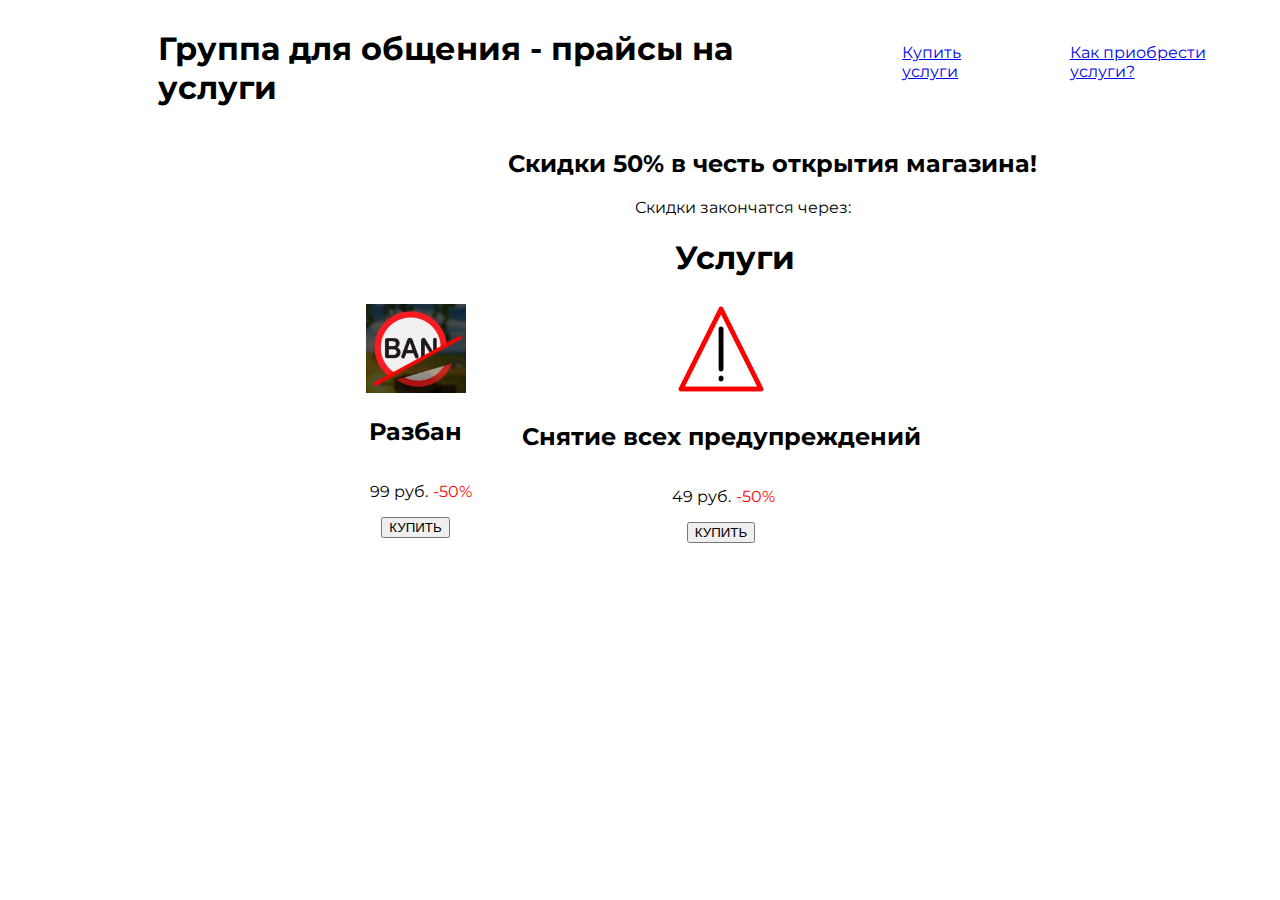
<file: index.html>
<!DOCTYPE html>
<html lang="en">
<head>
    <meta charset="UTF-8">
    <meta name="viewport" content="width=device-width, initial-scale=1.0">
    <title>Группа для общения - прайсы на услуги</title>
    <link a href="style.css" rel="stylesheet">
</head>
<body>
    <header>
        <h1 class="pricesite">Группа для общения - прайсы на услуги</h1>
        <a class="pricestr" href="index.html">Купить услуги</a>
        <a class="pricestr" href="instructions.html">Как приобрести услуги?</a>
    </header>
    <main>
        <div class="alert">
            <h2 class="alert1">Скидки 50% в честь открытия магазина!</h2>
            <p class="alert2">Скидки закончатся через:</p>
            <script src="//megatimer.ru/get/576ccbf3c60942bc030e20cc5d8f68db.js"></script>
        </div>
        <div class="price">
            <h1 class="name">Услуги</h1>
            <div class="prices">
                <div class="unbanned">
                    <img src="i.jpg" alt="картинка" width="100px">
                    <h2>Разбан</h2>
                    <div class="priceunban">
                        <p>99 руб.</p>
                        <p class="priceunban1">-50%</p>
                    </div>
                    <a class="buy" href="unbanned.html">
                        <button>КУПИТЬ</button>
                    </a>
                </div>
                <div class="unvarn">
                    <img src="o.webp" alt="картинка" width="100px">
                    <h2>Снятие всех предупреждений</h2>
                    <div class="priceunvar">
                        <p>49 руб.</p>
                        <p class="priceunban1">-50%</p>
                    </div>
                    <a class="buy" href="unvarn.html">
                        <button>КУПИТЬ</button>
                    </a>
                </div>
            </div>
        </div>
    </main>
    <footer>

    </footer>
</body>
</html>
</file>
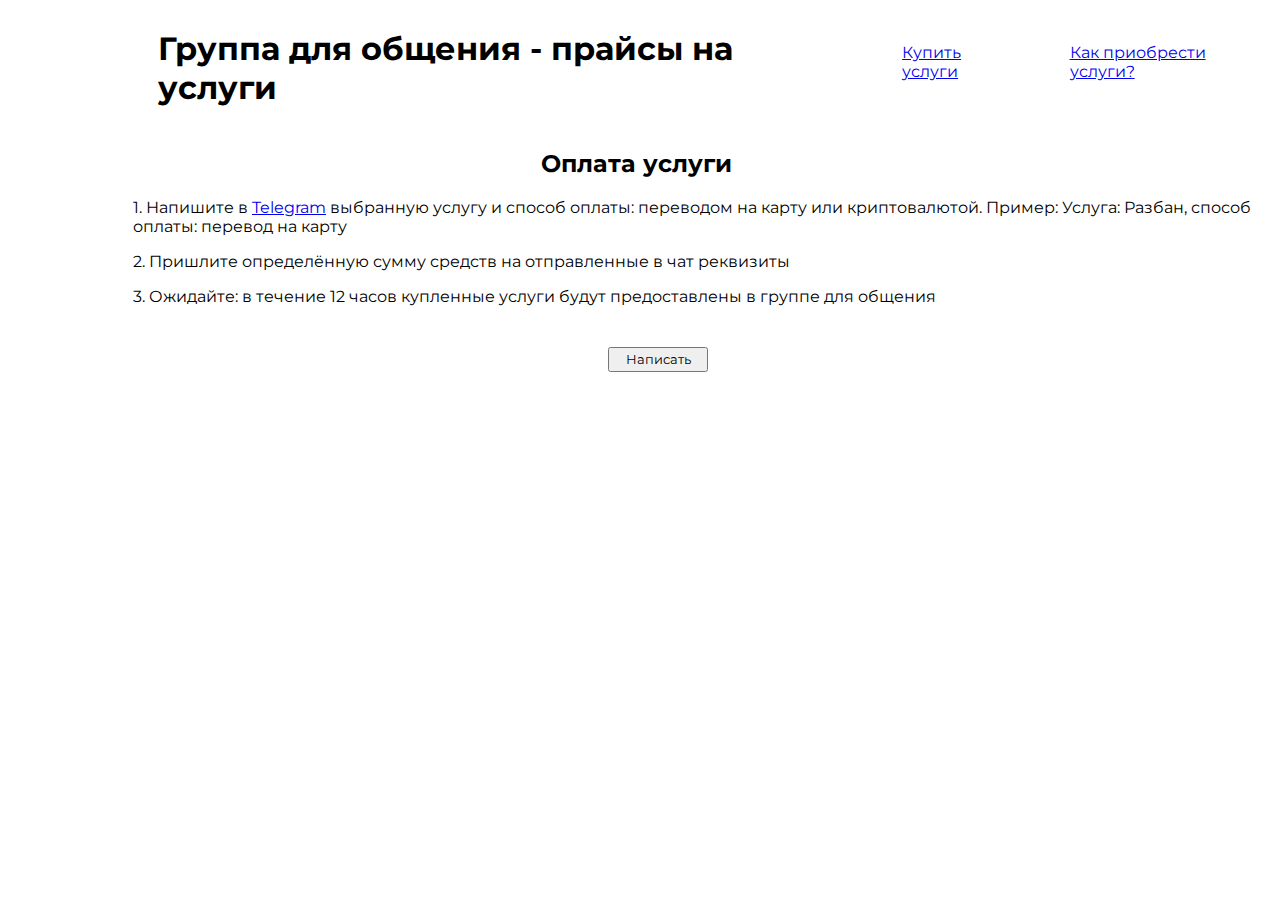
<file: buy.html>
<!DOCTYPE html>
<html lang="en">
<head>
    <meta charset="UTF-8">
    <meta name="viewport" content="width=device-width, initial-scale=1.0">
    <title>Оплата услуги</title>
    <link a href="style.css" rel="stylesheet">
</head>
<body>
    <header>
        <h1 class="pricesite">Группа для общения - прайсы на услуги</h1>
        <a class="pricestr" href="index.html">Купить услуги</a>
        <a class="pricestr" href="instructions.html">Как приобрести услуги?</a>
    </header>
    <main>
        <div class="instruction">
            <h2 class="inst">Оплата услуги</h2>
            <div class="instruction-description">
                <p>1. Напишите в <a href="https://t.me/Kalibest" target="_blank">Telegram</a> выбранную услугу и способ оплаты: переводом на карту или криптовалютой. Пример: Услуга: Разбан, способ оплаты: перевод на карту</p>
                <p>2. Пришлите определённую сумму средств на отправленные в чат реквизиты</p>
                <p>3. Ожидайте: в течение 12 часов купленные услуги будут предоставлены в группе для общения</p>
            </div>
        </div>
        <a href="https://t.me/Kalibest" target="_blank">
            <button class="buy-button">Написать</button>
        </a>
    </main>
</body>
</html>
</file>
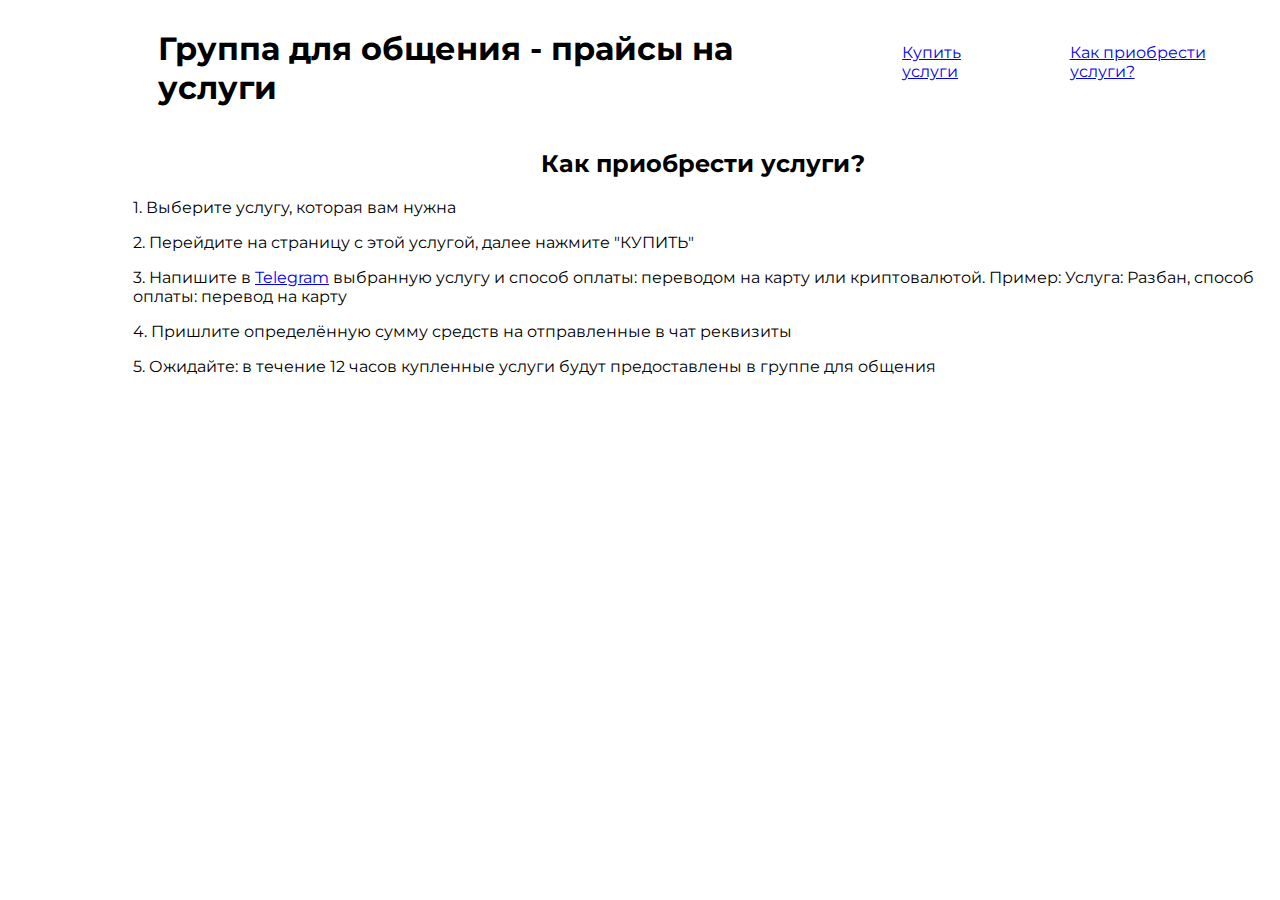
<file: instructions.html>
<!DOCTYPE html>
<html lang="en">
<head>
    <meta charset="UTF-8">
    <meta name="viewport" content="width=device-width, initial-scale=1.0">
    <title>Как приобрести услуги?</title>
    <link a href="style.css" rel="stylesheet">
</head>
<body>
    <header>
        <h1 class="pricesite">Группа для общения - прайсы на услуги</h1>
        <a class="pricestr" href="index.html">Купить услуги</a>
        <a class="pricestr" href="instructions.html">Как приобрести услуги?</a>
    </header>
    <main>
        <div class="instruction">
            <h2 class="inst">Как приобрести услуги?</h2>
            <div class="instruction-description">
                <p>1. Выберите услугу, которая вам нужна</p>
                <p>2. Перейдите на страницу с этой услугой, далее нажмите "КУПИТЬ"</p>
                <p>3. Напишите в <a href="https://t.me/Kalibest" target="_blank">Telegram</a> выбранную услугу и способ оплаты: переводом на карту или криптовалютой. Пример: Услуга: Разбан, способ оплаты: перевод на карту</p>
                <p>4. Пришлите определённую сумму средств на отправленные в чат реквизиты</p>
                <p>5. Ожидайте: в течение 12 часов купленные услуги будут предоставлены в группе для общения</p>
            </div>
        </div>
    </main>
</body>
</html>
</file>
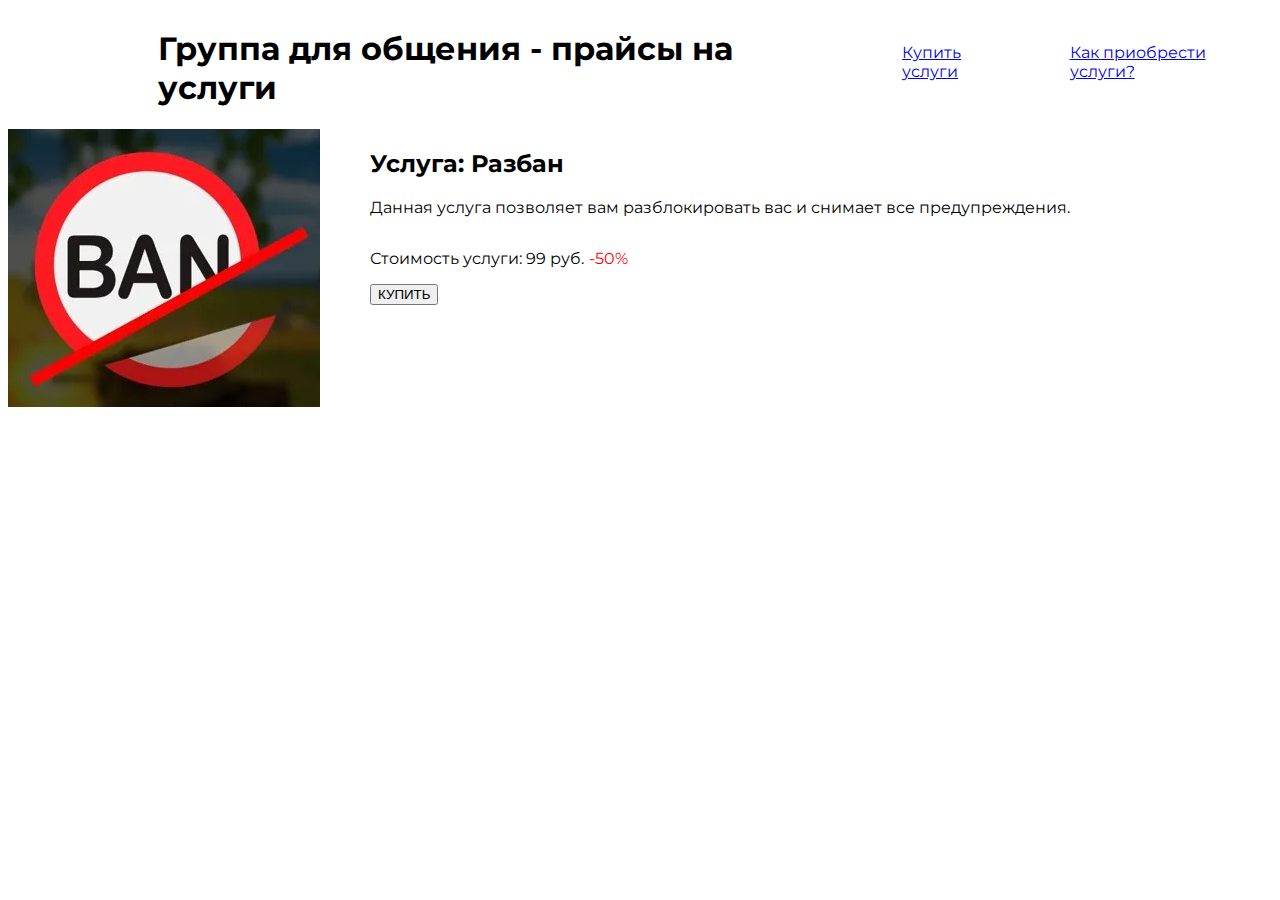
<file: unbanned.html>
<!DOCTYPE html>
<html lang="en">
<head>
    <meta charset="UTF-8">
    <meta name="viewport" content="width=device-width, initial-scale=1.0">
    <title>Покупка разбана</title>
    <link a href="style.css" rel="stylesheet"><!DOCTYPE html>
<html lang="en">
<head>
    <meta charset="UTF-8">
    <meta name="viewport" content="width=device-width, initial-scale=1.0">
    <title>Покупка разбана</title>
    <link a href="style.css" rel="stylesheet">
</head>
<body>
    <header>
        <h1 class="pricesite">Группа для общения - прайсы на услуги</h1>
        <a class="pricestr" href="index.html">Купить услуги</a>
        <a class="pricestr" href="instructions.html">Как приобрести услуги?</a>
    </header>
    <main>
        <div class="buyunbanned">
            <div class="buyunbanned1">
                <img src="i.jpg" alt="картинка">
            </div>
            <div class="buyunbanned2">
                <h2>Услуга: Разбан</h2>
                <p>Данная услуга позволяет вам разблокировать вас и снимает все предупреждения.</p>
                <div class="priceunban2">
                    <p>Стоимость услуги: 99 руб.</p>
                    <p class="priceunban1">-50%</p>
                </div>
                <a href="buy.html">
                    <button>КУПИТЬ</button>
                </a>
            </div>
        </div>
    </main>
    <footer>

    </footer>
</body>
</html>
</file>
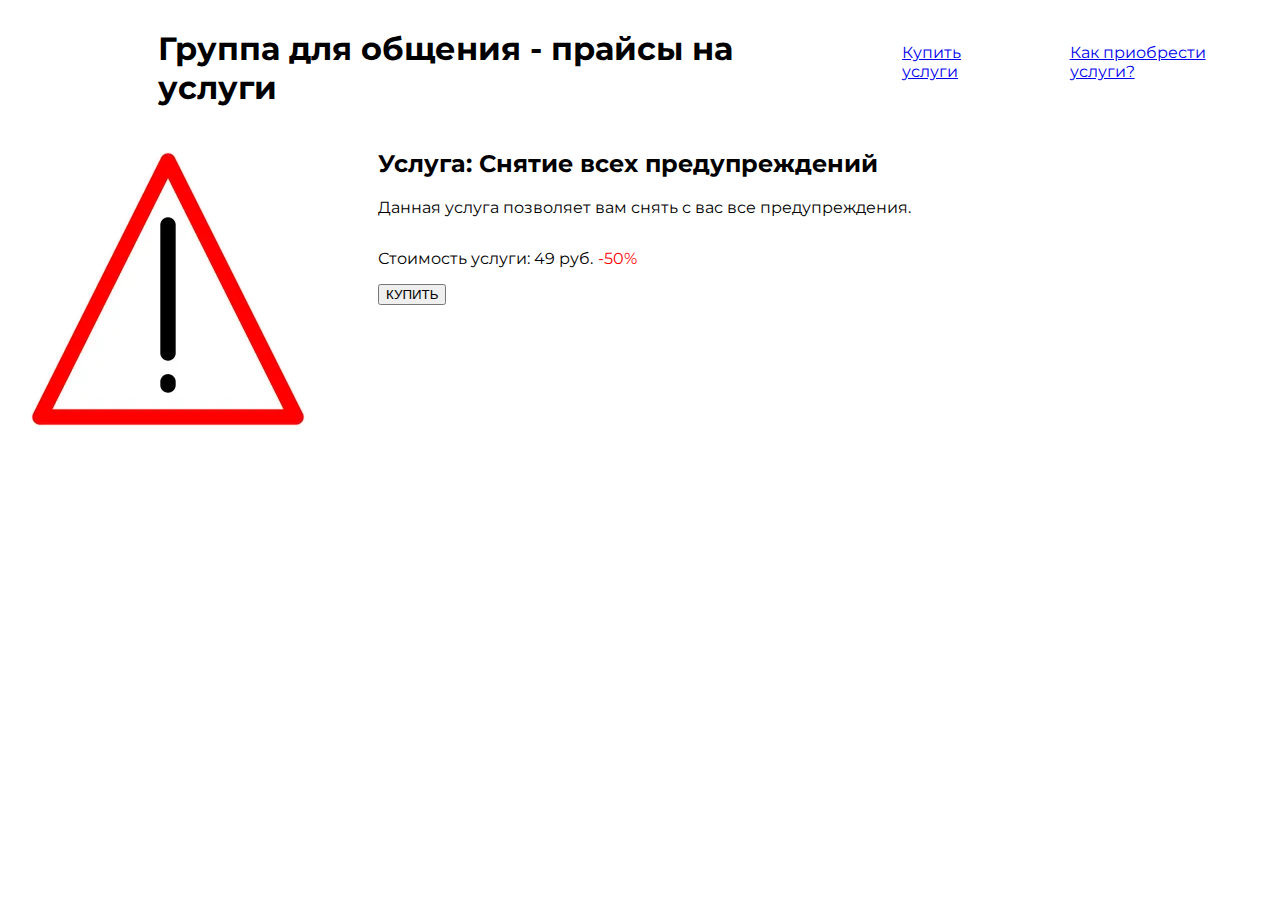
<file: unvarn.html>
<!DOCTYPE html>
<html lang="en">
<head>
    <meta charset="UTF-8">
    <meta name="viewport" content="width=device-width, initial-scale=1.0">
    <title>Покупка снятия всех предупреждений</title>
    <link a href="style.css" rel="stylesheet">
</head>
<body>
    <header>
        <h1 class="pricesite">Группа для общения - прайсы на услуги</h1>
        <a class="pricestr" href="index.html">Купить услуги</a>
        <a class="pricestr" href="instructions.html">Как приобрести услуги?</a>
    </header>
    <main>
        <div class="buyunbanned">
            <div class="buyunbanned1">
                <img src="o.webp" alt="картинка">
            </div>
            <div class="buyunbanned2">
                <h2>Услуга: Снятие всех предупреждений</h2>
                <p>Данная услуга позволяет вам снять с вас все предупреждения.</p>
                <div class="priceunban2">
                    <p>Стоимость услуги: 49 руб.</p>
                    <p class="priceunban1">-50%</p>
                </div>
                <a href="buy.html">
                    <button>КУПИТЬ</button>
                </a>
            </div>
        </div>
    </main>
</body>
</html>
</file>
<file: style.css>
@import url('https://fonts.googleapis.com/css2?family=Montserrat:ital@0;1&display=swap');

.alert1 {
    margin-left: 375pt;
}

.alert2 {
    margin-left: 470pt;
}

.priceunban {
    display: flex;
    margin-left: 10px;
}

.priceunban1 {
    color: red;
    margin-left: 5px;
}

.priceunban2 {
    display: flex;
}

.priceunvar {
    display: flex;
    margin-left: 150px;
}


body {
    font-family: "Montserrat", sans-serif;
    font-optical-sizing: auto;
    font-weight: 400;
    font-style: normal;
}

.pricesite {
    margin-left: 150px;
}

.prices {
    display: flex;
    justify-content: center;
    align-items: center;
}

.unbanned {
    text-align: center;
    justify-content: center;
    align-items: center;
}

.unvarn {
    margin-left: 50px;
    text-align: center;
    justify-content: center;
    align-items: center;
}

header {
    display: flex;
}

.pricestr {
    margin-left: 50px;
    margin-top: 35px;
}

.name {
    margin-left: 500pt;
}

.inst {
    margin-left: 400pt;
}

.instruction-description {
    margin-left: 125px;
}

.buyunbanned {
    display: flex;
}

.buyunbanned2 {
    margin-left: 50px;
}

.buy-button {
    font-family: "Montserrat", sans-serif;
    font-optical-sizing: auto;
    font-weight: 400;
    font-style: normal;
    width: 100px;
    height: 25px;
    margin-left: 450pt;
    margin-top: 25px;
}
</file>
